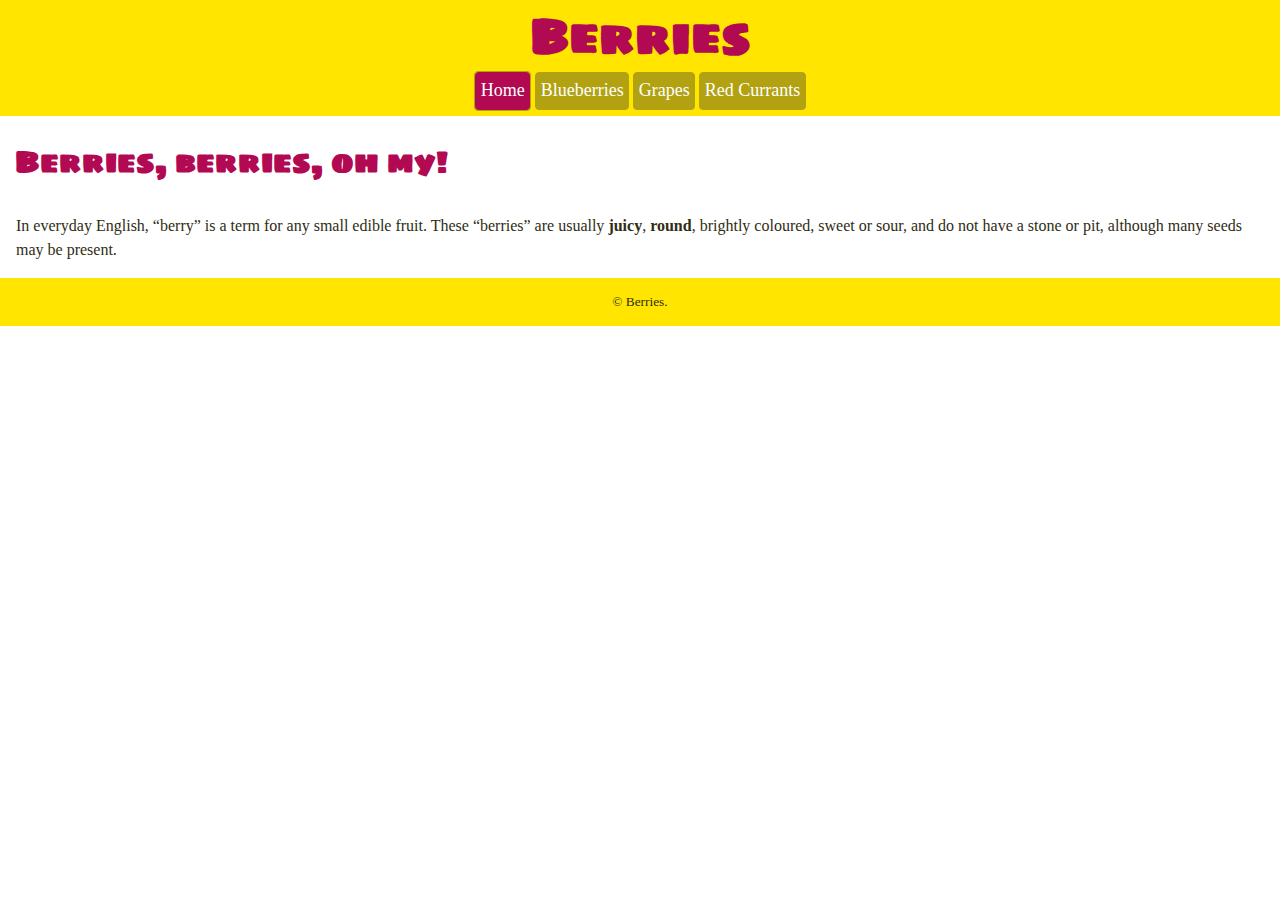
<file: index.html>
<!DOCTYPE html>
<html lang="en-ca">
<head>
  <meta charset="utf-8">
  <title>Home - Berries</title>
  <meta name="viewport" content="width=device-width,initial-scale=1">
  <link href="css/main.css" rel="stylesheet">
  <link href="https://fonts.googleapis.com/css?family=Sigmar+One" rel="stylesheet">
</head>
<body>
  <header>
    <h1>Berries</h1>
    <nav>
      <ul class="nav">
        <li><a class="current" href="index.html">Home</a></li>
        <li><a href="blueberries.html">Blueberries</a></li>
        <li><a href="grapes.html">Grapes</a></li>
        <li><a href="red-currants.html">Red Currants</a></li>
      </ul>
    </nav>
  </header>
  <main>
    <h2>Berries, berries, oh my!</h2>
    <p class="text">In everyday English, “berry” is a term for any small edible fruit. These “berries” are usually <b>juicy</b>, <b>round</b>, brightly coloured, sweet or sour, and do not have a stone or pit, although many seeds may be present.</p>
  </main>
  <footer>
    <p class="footer"><small>© Berries.</small></p>
  </footer>
</body>
</html>
</file>
<file: css/main.css>
html {
  box-sizing: border-box;
  font-family: Georgia, serif;
  line-height: 1.5;
  margin: -1rem 0;
  -moz-text-size-adjust: 100%;
  -ms-text-size-adjust: 100%;
  -webkit-text-size-adjust: 100%;
  text-size-adjust: 100%;
}

*, *::before, *::after {
  box-sizing: inherit;
}

@-moz-viewport { width: device-width; scale: 1; }
@-ms-viewport { width: device-width; scale: 1; }
@-o-viewport { width: device-width; scale: 1; }
@-webkit-viewport { width: device-width; scale: 1; }
@viewport { width: device-width; scale: 1; }

header {
  background-color: #ffe500;
  margin: -1rem;
}

h1 {
  font-size: 3rem;
  font-family: "Sigmar One", sans-serif;
  color: #b20953;
  text-align: center;
  padding: .75em;
  padding-top: 0;
  padding-bottom: 0;
}

h2 {
  font-size: 1.875rem;
  font-family: "Sigmar One", sans-serif;
  color: #b20953;
  padding: .5em;
  margin-bottom: -.05em;
}

.nav a {
  display: inline-block;
  padding: .25em;
  text-decoration: none;
  color: white;
}

li {
  font-size: 1.125rem;
}

.nav li:hover {
  background-color: #cc1465;
  color: white;
}

.nav a:hover {
  background-color: #cc1465;
  color: white;
  border-radius: 4px;
}

.nav .current {
  background-color: #b20953;
  border: .1px solid #b20953;
  border-radius: 4px;
}

.nav {
  margin: .3em;
  margin-top: -2.3rem;
  padding: .2em .5em .3em;
  list-style-type: none;
  text-decoration: none;
  text-align: center;
}

.nav li {
  display: inline-block;
  margin: 0;
  max-width: 400px;
  padding: 0;
  background-color: #b2a212;
  border: .1px solid #b2a212;
  border-radius: 4px;
}

.text {
  padding-bottom: 1em;
  margin: 1em;
}

body {
  margin: 0;
}

img {
  display: block;
  text-align: left;
  width: 100%;
}

p {
  color: #2f2d13;
}

footer {
  background-color: #ffe500;
  margin: -1rem;
  padding: .2em .5em .3em;
}

.footer {
  margin: .5rem;
  text-align: center;
}

figure {
  width: auto;
  text-align: left;
  margin: inherit;
  margin-bottom: 2em;
  padding: 1em;
}

.caption {
  padding-top: 1em;
  margin-bottom: -1em;
}
</file>
